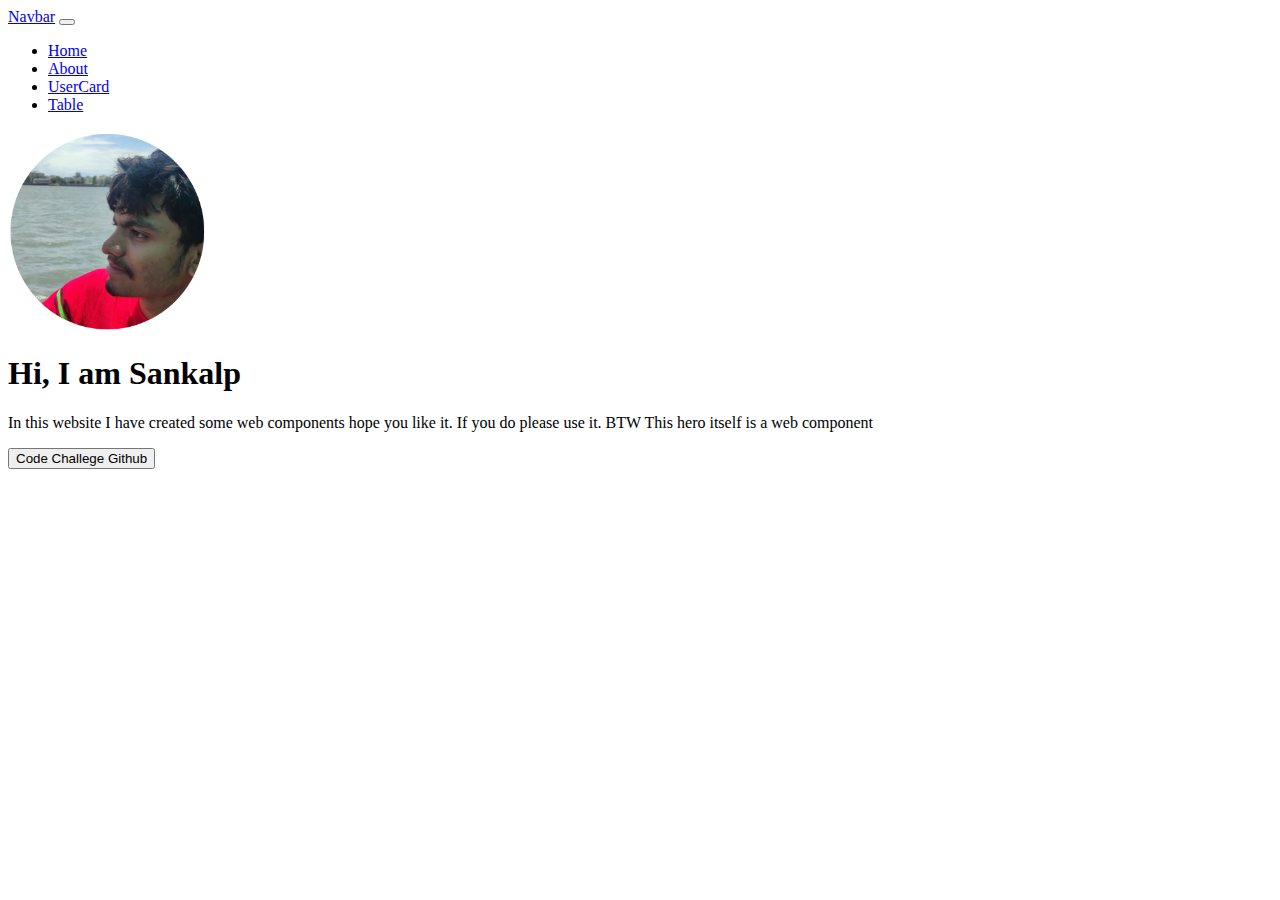
<file: index.html>
<!DOCTYPE html>
<html lang="en">
<head>
    <meta charset="UTF-8">
    <meta http-equiv="X-UA-Compatible" content="IE=edge">
    <meta name="viewport" content="width=device-width, initial-scale=1.0">
    <title>Document</title>
    <link href="https://cdn.jsdelivr.net/npm/bootstrap@5.3.0-alpha1/dist/css/bootstrap.min.css" rel="stylesheet" integrity="sha384-GLhlTQ8iRABdZLl6O3oVMWSktQOp6b7In1Zl3/Jr59b6EGGoI1aFkw7cmDA6j6gD" crossorigin="anonymous">
</head>
<body>

    <my-nav elements="UserCard Table" route="/userCard.html /table.html"></my-nav>  
    
    <my-hero image="img3.png" title="Hi, I am Sankalp">
        <div slot="desc">In this website I have created some web components hope you like it. If you do please use it. BTW This hero itself is a web component</div>
    </my-hero>

    <script src="webComponent.js"></script>
    <script src="main.js"></script>
    <script src="https://cdn.jsdelivr.net/npm/bootstrap@5.3.0-alpha1/dist/js/bootstrap.bundle.min.js" integrity="sha384-w76AqPfDkMBDXo30jS1Sgez6pr3x5MlQ1ZAGC+nuZB+EYdgRZgiwxhTBTkF7CXvN" crossorigin="anonymous"></script>

</body>
</html>
</file>
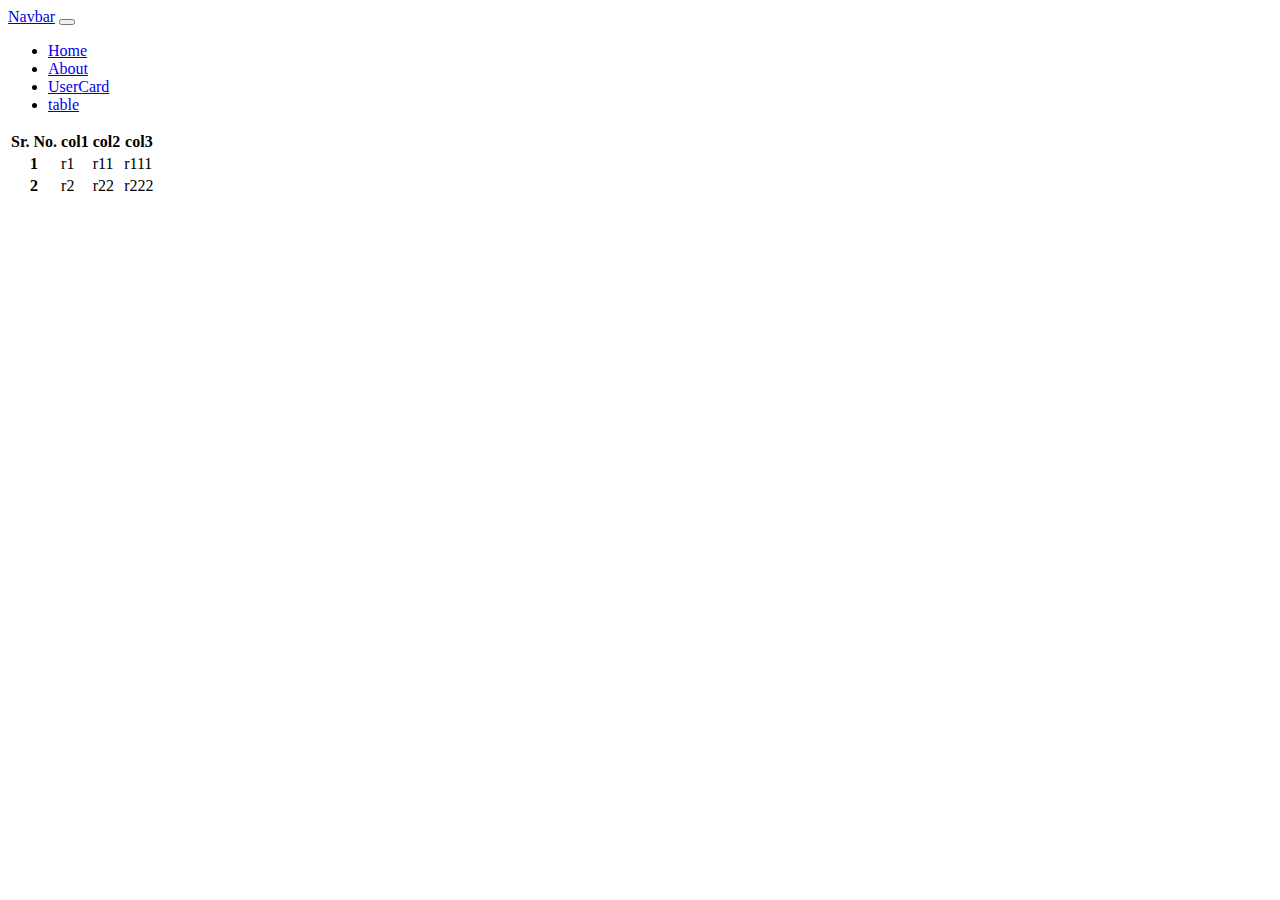
<file: table.html>
<!DOCTYPE html>
<html lang="en">
<head>
    <meta charset="UTF-8">
    <meta http-equiv="X-UA-Compatible" content="IE=edge">
    <meta name="viewport" content="width=device-width, initial-scale=1.0">
    <title>Document</title>
    <link href="https://cdn.jsdelivr.net/npm/bootstrap@5.3.0-alpha1/dist/css/bootstrap.min.css" rel="stylesheet" integrity="sha384-GLhlTQ8iRABdZLl6O3oVMWSktQOp6b7In1Zl3/Jr59b6EGGoI1aFkw7cmDA6j6gD" crossorigin="anonymous">
</head>
<body>
    <my-nav elements="UserCard table" route="/userCard.html /table.html"></my-nav>
    <my-table col="col1 col2 col3" row1="1 r1 r11 r111" row2="2 r2 r22 r222"></my-table>
    <script src="webComponent.js"></script>
    <script src="https://cdn.jsdelivr.net/npm/bootstrap@5.3.0-alpha1/dist/js/bootstrap.bundle.min.js" integrity="sha384-w76AqPfDkMBDXo30jS1Sgez6pr3x5MlQ1ZAGC+nuZB+EYdgRZgiwxhTBTkF7CXvN" crossorigin="anonymous"></script>
</body>
</html>
</file>
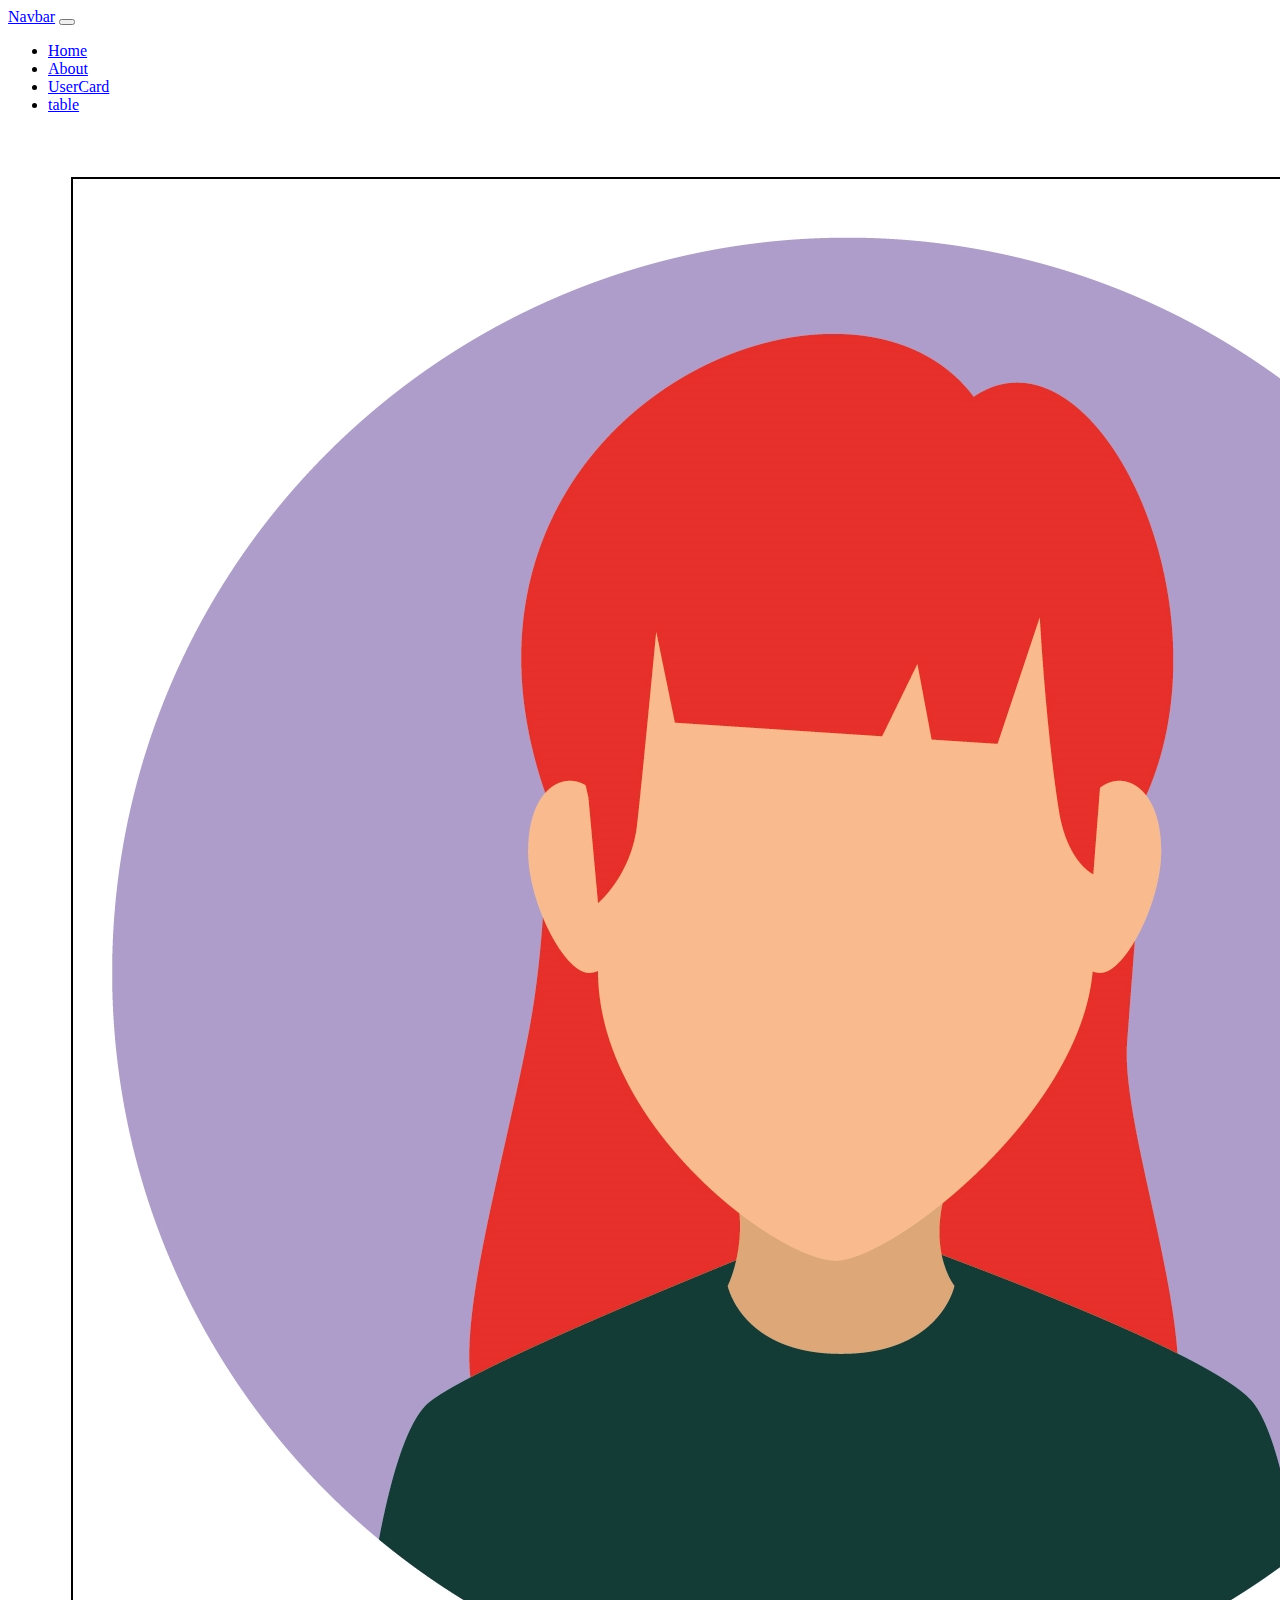
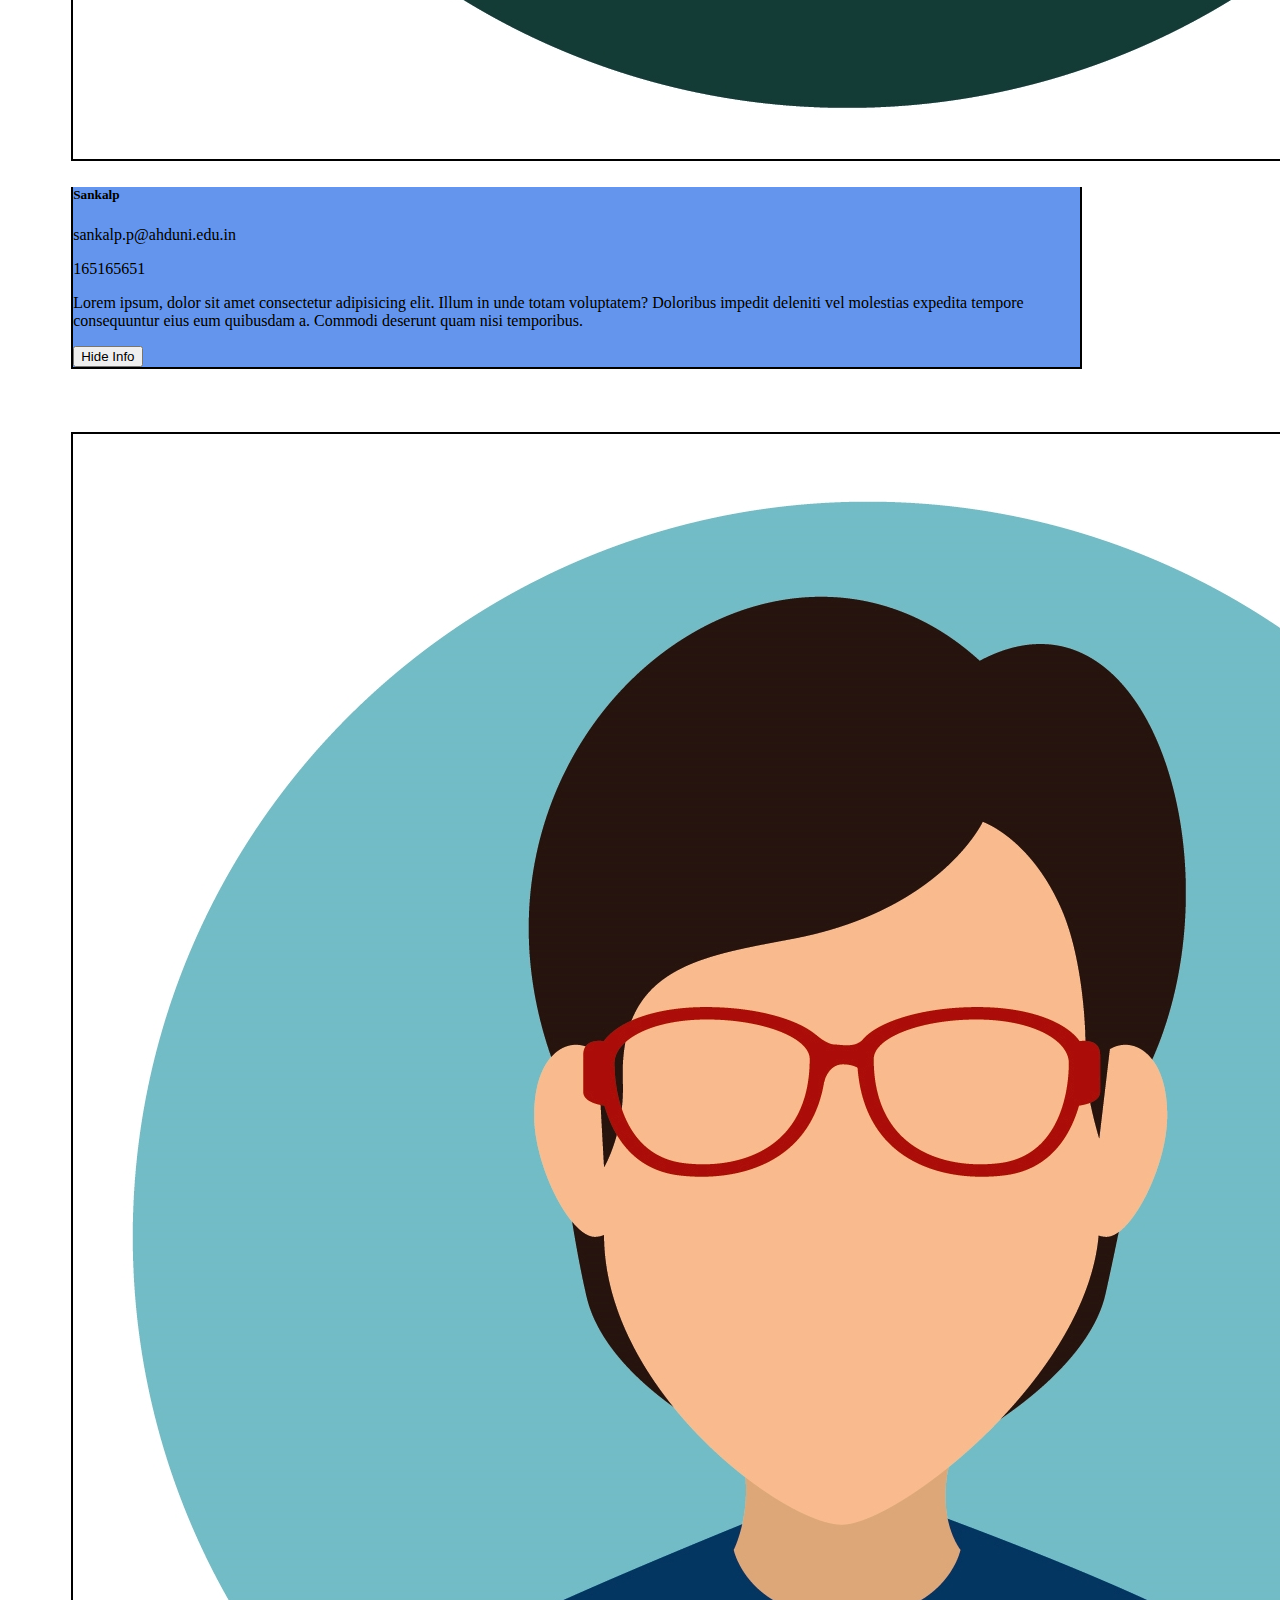
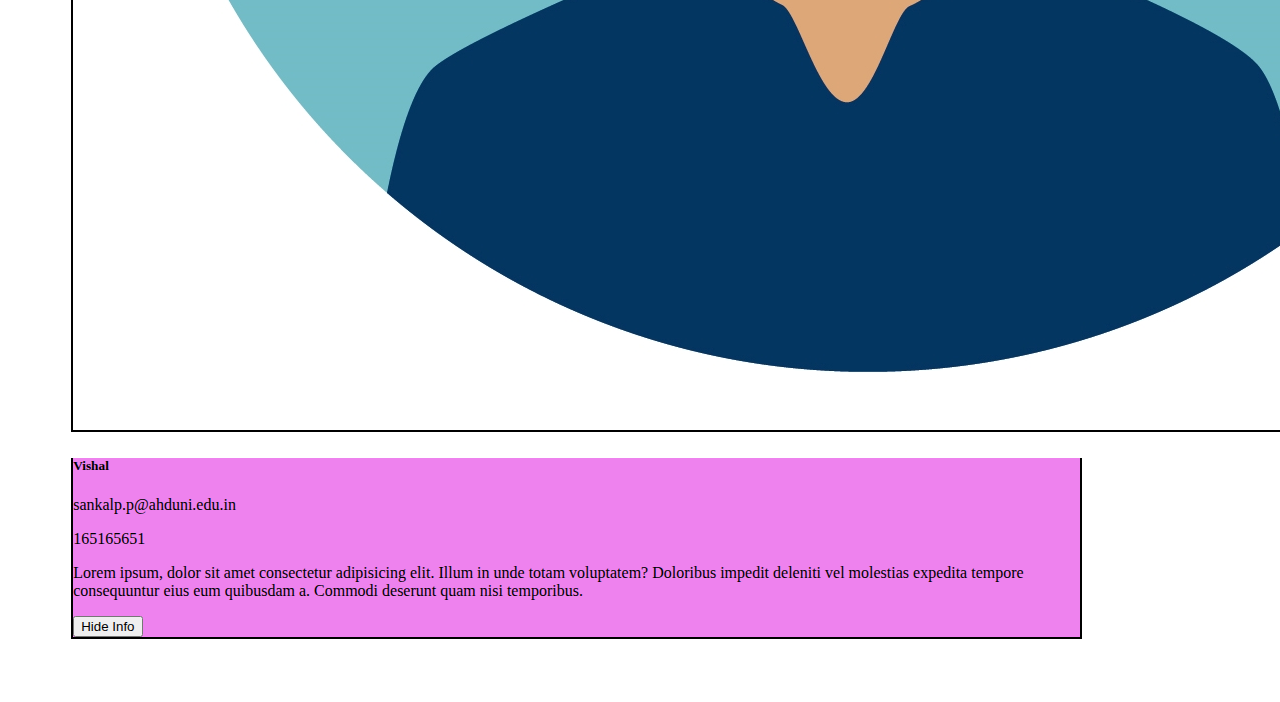
<file: userCard.html>
<!DOCTYPE html>
<html lang="en">
<head>
    <meta charset="UTF-8">
    <meta http-equiv="X-UA-Compatible" content="IE=edge">
    <meta name="viewport" content="width=device-width, initial-scale=1.0">
    <title>Document</title>
    <link href="https://cdn.jsdelivr.net/npm/bootstrap@5.3.0-alpha1/dist/css/bootstrap.min.css" rel="stylesheet" integrity="sha384-GLhlTQ8iRABdZLl6O3oVMWSktQOp6b7In1Zl3/Jr59b6EGGoI1aFkw7cmDA6j6gD" crossorigin="anonymous">
</head>
<body>

    <my-nav elements="UserCard table" route="/userCard.html /table.html"></my-nav>
    <div class="row">
        <div class="col-3">
            <user-card name="Sankalp" image="img/img1.jpg" color="cornflowerblue">
                <div slot="email">sankalp.p@ahduni.edu.in</div>
                <div slot="phone">165165651</div>
                <div slot="about">Lorem ipsum, dolor sit amet consectetur adipisicing elit. Illum in unde totam voluptatem? Doloribus impedit deleniti vel molestias expedita tempore consequuntur eius eum quibusdam a. Commodi deserunt quam nisi temporibus.</div>
            </user-card>
        </div>
        <div class="col-3">
            <user-card name="Vishal" image="img/img2.jpg" color="violet">
                <div slot="email">sankalp.p@ahduni.edu.in</div>
                <div slot="phone">165165651</div>
                <div slot="about">Lorem ipsum, dolor sit amet consectetur adipisicing elit. Illum in unde totam voluptatem? Doloribus impedit deleniti vel molestias expedita tempore consequuntur eius eum quibusdam a. Commodi deserunt quam nisi temporibus.</div>
            </user-card>
        </div>
    </div>

    <script src="webComponent.js"></script>
    <script src="https://cdn.jsdelivr.net/npm/bootstrap@5.3.0-alpha1/dist/js/bootstrap.bundle.min.js" integrity="sha384-w76AqPfDkMBDXo30jS1Sgez6pr3x5MlQ1ZAGC+nuZB+EYdgRZgiwxhTBTkF7CXvN" crossorigin="anonymous"></script>
</body>
</html>
</file>
